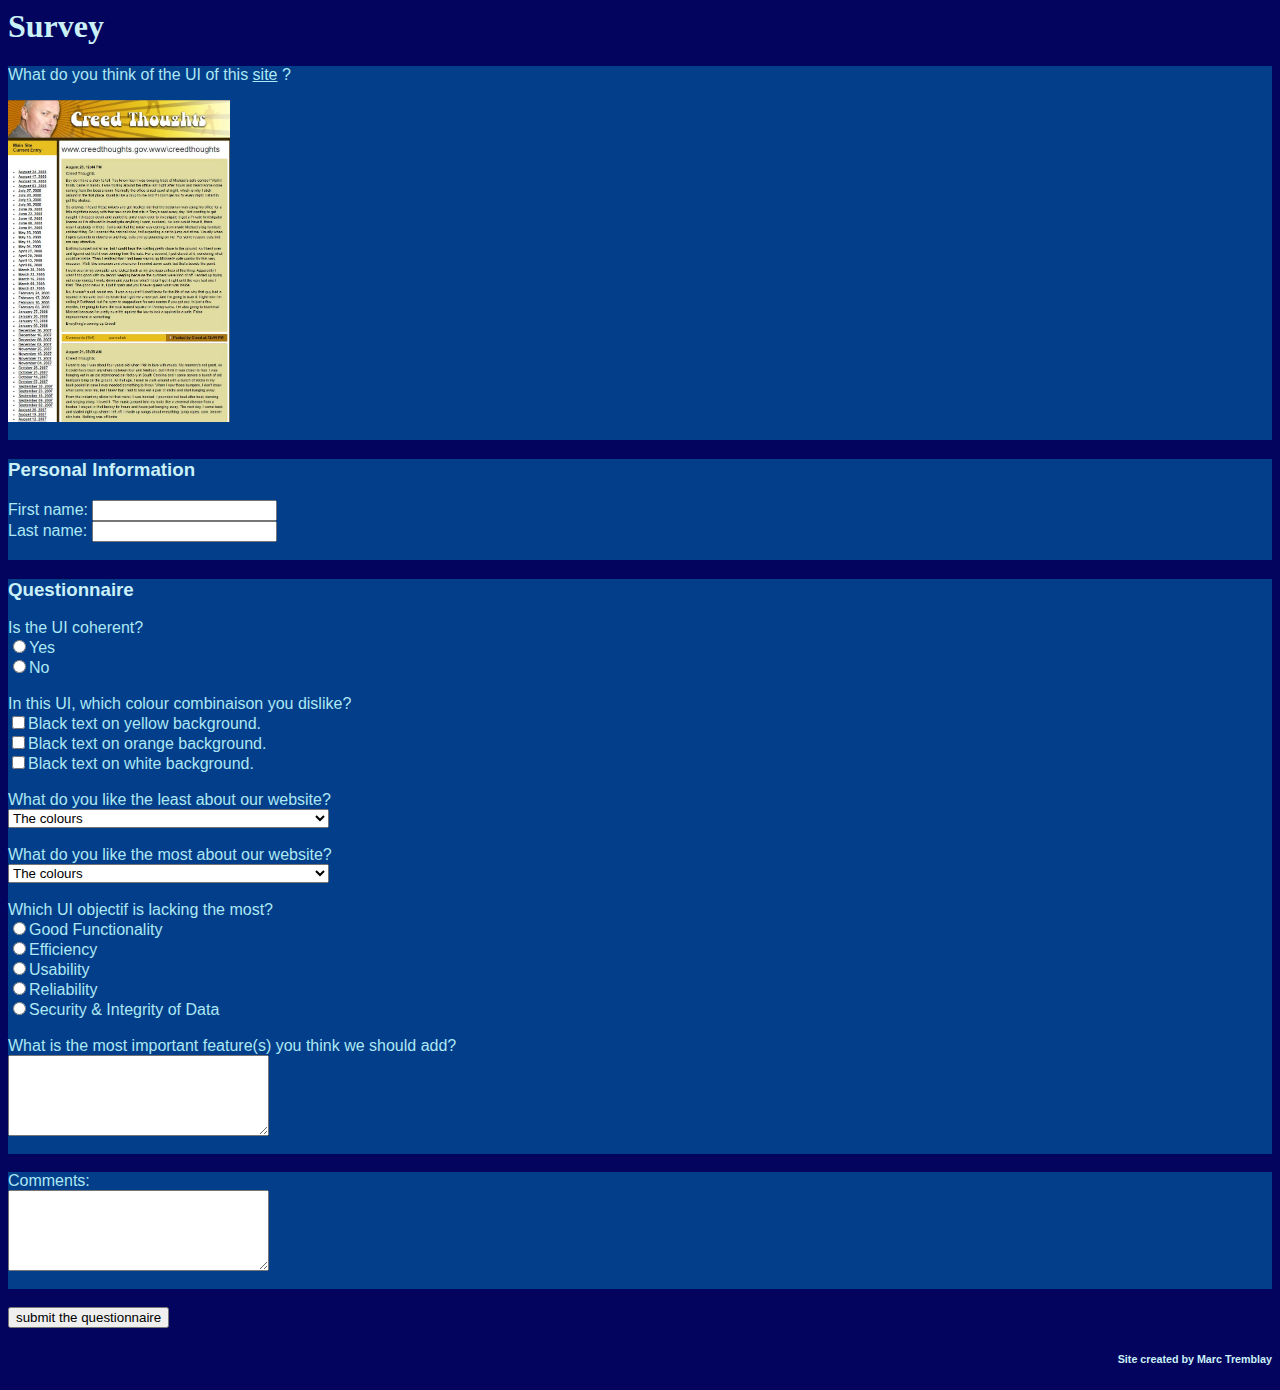
<file: index.html>
<!--
	________________________________________

	SUGGESTION POUR LE PROCHAIN DESIGN
	________________________________________

	1) Un meilleur choix de couleur. Possiblement utiliser des gradient de couleur?

	2) Un look moins geometrique; plus de "rondeur".

	3) Des meilleurs choix de police et d'alignement.

	________________________________________

-->

<html>

	<head>
		<link rel="stylesheet" href="StyleSheet.css">
		<title>Survey</title>
		<h1>Survey</h1>
	</head>

	<body>
		<div class="box">
			<p>What do you think of the UI of this
			<a href="http://web.archive.org/web/20090207050945/http://blog.nbc.com/CreedThoughts">site</a>
			?
			</p>
			<a href="http://web.archive.org/web/20090207050945/http://blog.nbc.com/CreedThoughts">
				<img src="/UI.JPG" alt="Creed Bratton" width="222" height="322">
			</a>
			<br>
			<br>
		</div>

		<form action="" name="Sondage" method="POST">

			<div class="box">

				<h3>Personal Information</h3>
				First name: <input type="text" name="firstname"><br>
				Last name: <input type="test" name="lastname">
				<br>
				<br>

			</div>
			

			<div class="box">

				<h3>Questionnaire</h3>
				Is the UI coherent? <br>
				<input type="radio" name="Yes" value="Yes">Yes<br>
				<input type="radio" name="No" value="No">No<br>
				<br>

				In this UI, which colour combinaison you dislike? <br>
				<input type="checkbox" name="1st combo" value="1st combo">Black text on yellow background.<br>
				<input type="checkbox" name="2nd combo" value="2nd combo">Black text on orange background.<br>
				<input type="checkbox" name="3rd combo" value="3rd combo">Black text on white background.<br>
				<br>

				What do you like the least about our website?<br>
				<select name= "favorite">
					<option value="Colours" selected="selected">The colours</option>
					<option value="Navigation">The navigation tab to access the different thoughts </option>
					<option value="Content">The disturbing content </option>
				</select>
				<br>
				<br>

				What do you like the most about our website?<br>
				<select name= "favorite">
					<option value="Colours" selected="selected">The colours</option>
					<option value="Navigation">The navigation tab to access the different thoughts </option>
					<option value="Content">The disturbing content </option>
				</select>
				<br>
				<br>

				Which UI objectif is lacking the most? <br>
				<input type="radio" name="Good Functionality" value="Good Functionality">Good Functionality<br>
				<input type="radio" name="Efficiency" value="Efficiency">Efficiency<br>
				<input type="radio" name="Usability" value="Usability">Usability<br>
				<input type="radio" name="Reliability" value="Reliability">Reliability<br>
				<input type="radio" name="Security & Integrity of Data" value="Security & Integrity of Data">Security & Integrity of Data<br>
				<br>

				What is the most important feature(s) you think we should add?
				<br>
					<textarea rows="5" cols="30"/>
					</textarea>
				<br>
				<br>
			</div>
			<br>

			<div class="box">
				Comments:<br>
					<textarea rows="5" cols="30"/>
					</textarea>
				<br>
				<br>
			</div>
			<br>

			<input type="submit" value="submit the questionnaire"/>

		</form>
	</body>

	<footer>
 		<h6>Site created by Marc Tremblay</h6>
	</footer>

</html>
</file>
<file: StyleSheet.css>
body {
  background-color: #03045e;
  color: #ade8f4;
  font-family: Arial;
}

h1 {
  color: #caf0f8;
  font-family: Brush Script MT;
}

a {
	color: #ade8f4;
	font-family: Arial;
}

p {
	color: #ade8f4;
	font-family: Arial;
}

h3 {
	color: #caf0f8;
	font-family: Arial;
}

h6 {
	color: #caf0f8;
	text-align: right;
	font-family: Arial;
}

.box {
	background: #023e8a;
	text-align: justify;
	/*margin-left: 20px;*/
}
</file>
